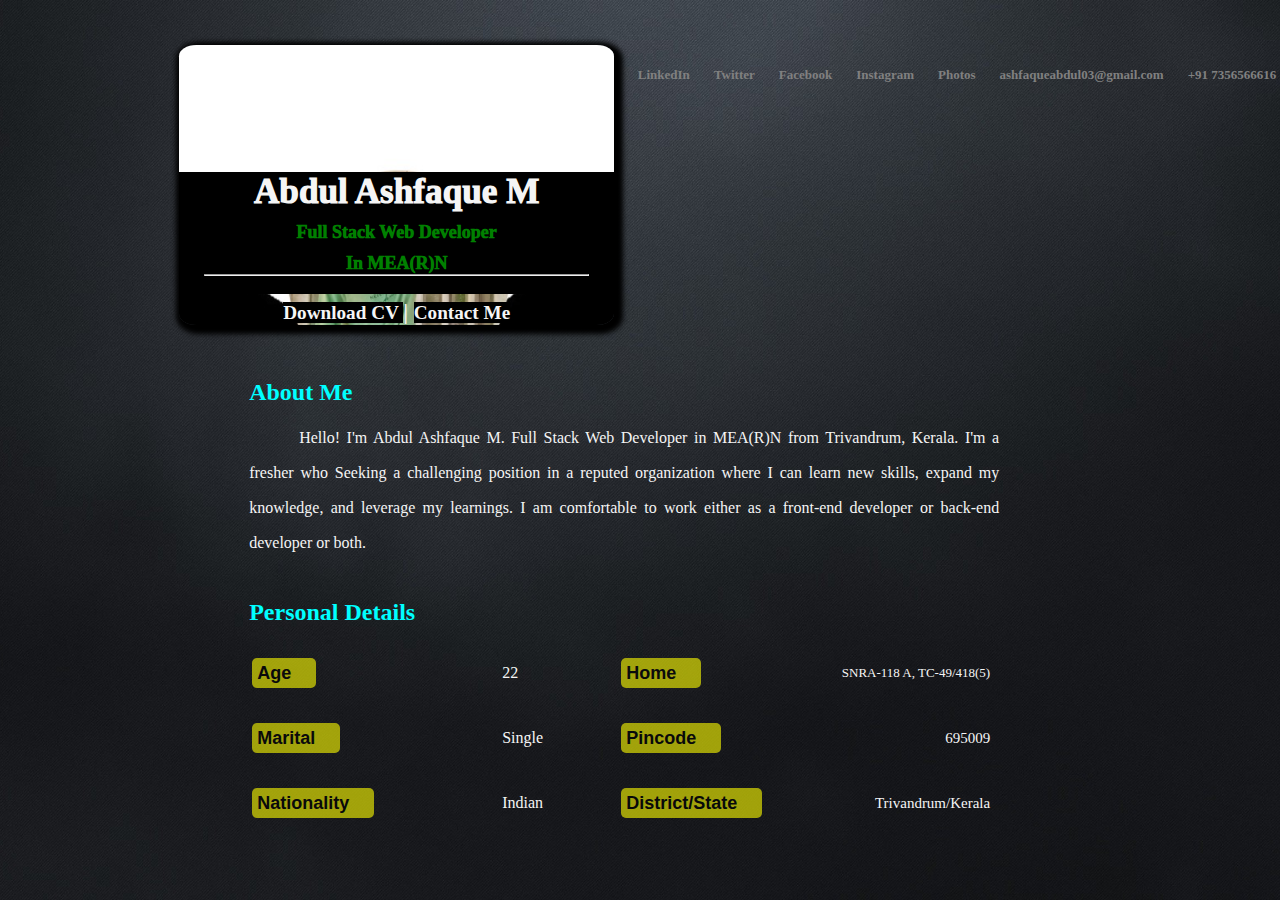
<file: index.html>
<!DOCTYPE html>
<html lang="en">
<head>
    <meta charset="UTF-8">
    <meta http-equiv="X-UA-Compatible" content="IE=edge">
    <meta name="viewport" content="width=device-width, initial-scale=1.0">
    <title>Resume | Abdul Ashfaque M</title>
    <link rel="stylesheet" href="style.css">
    <link rel="stylesheet" href="https://cdnjs.cloudflare.com/ajax/libs/font-awesome/4.7.0/css/font-awesome.min.css">
    <!-- CSS only -->
</head>
<style>

</style>
<body>   <!-- oncontextmenu="return false"; is used in html and javascript. It is an event. -->
    <div id="outerbox">                <!-- it means the action when right clicking the html page on that particular tag -->
        <div id="content">
            <div id="profile" class="centered">
                <div id="pro-pic"></div>
                <div id="name">
                    <h1 id="myname">Abdul Ashfaque M</h1>
                    <h3 class="role">Full Stack Web Developer</h3>
                    <div>
                        <span>
                            <h3 class="role">In MEA(R)N</h3>
                        </span>
                    </div>
                </div>
                <div id="hr-box">
                    <hr>
                </div>
                <div style="text-align: center;">
                    <a href="Resume.pdf" id="cv-down" download="Abdul_Asfaque_CV">Download CV </a>
                    <span style="font-size: 22px; font-weight: 800;"> | </span>
                    <a href="" id="cv-down"> Contact Me</a>
                </div>
            </div>
            <div id="data-descriptions">
                <div id="objective">
                    <h2 class="sub-heading">About Me</h2>
                    <p style="text-align: justify; text-indent: 50px;">
                        Hello! I'm Abdul Ashfaque M. Full Stack Web Developer in MEA(R)N from Trivandrum, Kerala.
                        I'm a fresher who Seeking a challenging position in a reputed organization where I can learn new skills, 
                        expand my knowledge, and leverage my learnings. I am comfortable to work either as a front-end developer 
                        or back-end developer or both.
                    </p>
                </div>
                <br>
                <div id="psnl-box">
                    <h2 class="sub-heading">Personal Details</h2>
                    <div id="psln-data">                     
                        <table>                            
                            <tr>
                                <th colspan=""> <mark class="marking">Age</mark></th>
                                <td id="divider"></td>                                    
                                <td>22</td>
                            </tr>

                            <tr>
                                <th colspan=""> <mark class="marking">Marital</mark></th>
                                <td id="divider"></td>                                    
                                <td>Single</td>
                            </tr>
                            
                            <tr>
                                <th colspan=""> <mark class="marking">Nationality</mark></th>
                                <td id="divider"></td>                                    
                                <td>Indian</td>
                            </tr>
                        </table>
                    </div>
                    <div id="contact-data">
                        <table>
                            <tr class="contact-row">
                                <th colspan=""> <mark class="marking">Home</mark></th> 
                                <td class="fontsize" colspan="3" style="font-size: 13px;">SNRA-118 A, TC-49/418(5)</td>
                            </tr>

                            <tr class="contact-row">
                                <th colspan=""> <mark class="marking">Pincode</mark></th> 
                                <td id="divider"></td>  
                                <td class="fontsize">695009</td>
                            </tr>

                            <tr class="contact-row">
                                <th colspan=""> <mark class="marking">District/State</mark></th> 
                                <td id="divider"></td>  
                                <td class="fontsize">Trivandrum/Kerala</td>
                            </tr>
                        </table>
                    </div>
                </div>


                <div id="edu-box">
                    <h2 class="sub-heading">Education</h2>
                    <div class="scroll-box">                        
                        <div id="edu-scroll">
                            <div class="educations l-h">
                                <p class="edu-name">B.Tech</p>
                                <div class="edu-line2"><p class="edu-branch">Computer Science</p></div>
                                <div class="edu-line2"><p class="edu-institute">@ MACE, Venjaramoodu</p></div>
                                <div>
                                    <div class="cgpa-box"><div class="marks-img bg1"></div></div>
                                    <div class="university-box"><img src="ktu_logo.png" alt="" width="100%" height="100%" class="img-ktu"></div>
                                </div>
                            </div> 

                            <div class="educations">
                                <p class="edu-name">Plus Two</p>
                                <div class="edu-line2"><p class="edu-branch">Biology Science</p></div>
                                <div class="edu-line2"><p class="edu-institute">@ St.Mary's HSS, Pattom</p></div>
                                <div>
                                    <div class="grade-box"><div class="marks-img bg2"></div></div>
                                    <div class="state-box"><img src="state.png" alt="" width="100%" height="100%"></div>
                                </div>
                            </div>
                            
                            <div class="educations">
                                <p class="edu-name">10TH</p>
                                <div class="edu-line2"><p class="edu-branch">SSLC</p></div>
                                <div class="edu-line2"><p class="edu-institute">@ St.Mary's HSS, Pattom</p></div>
                                <div>
                                    <div class="grade-box"><div class="marks-img bg3"></div></div>
                                    <div class="state-box"><img src="state.png" alt="" width="100%" height="100%"></div>
                                </div>
                            </div>
                        </div>
                    </div>
                </div>

                <div id="service-box">
                    <h2 class="sub-heading">My Services</h2>
                    <div class="scroll-box" style="height: 160px;">                        
                        <div id="service-scroll">
                            <div class="services"><img src="mdb.jpg" alt="" width="100%" height="100%" class="b-r" oncontextmenu="return false;"></div>
                            <div class="services"><img src="express.png" alt="" width="100%" height="100%"class="b-r" oncontextmenu="return false;"></div>
                            <div class="services"><img src="angular.png" alt="" width="100%" height="100%"class="b-r" oncontextmenu="return false;"></div>
                            <div class="services"><img src="react1.jpg" alt="" width="100%" height="100%"class="b-r" oncontextmenu="return false;"></div>
                            <div class="services"><img src="node.jpg" alt="" width="100%" height="100%"class="b-r" oncontextmenu="return false;"></div>
                            <div class="services"><img src="html_css_js_bootstrap.jpg" alt="" width="100%" height="100%"class="b-r" oncontextmenu="return false;"></div>
                            <div class="services" style="border: none; margin-bottom: 70px;"></div>
                        </div>
                    </div>
                </div>

                <div id="achievement-box">
                    <h2 class="sub-heading" style="margin-bottom: 20px;">My Achievements</h2>
                    <div id="achievements">
                        <p>
                            <li style="font-size: 20px ;">
                                Participated in 9th National Ringball Championship (2022) for Kerala held <span style="margin-left:25px ;">&#64</span> Panipat, Haryana
                            </li>
                        </p> 
                    </div>                    
                </div>

                <div id="lang-box">
                    <h2 class="sub-heading" style="margin-bottom: 20px;">Languages</h2>
                    <div class="lang">
                        <p>Malayalam</p>
                        <div id="star-mal"></div>
                    </div>  
                    <div class="lang">
                        <p>English</p>
                        <div id="star-eng"></div>
                    </div>                  
                </div>
                
                <h2 class="sub-heading">Fun Facts</h2>
                <div id="fun-box">
                    <div class="funs"><img class="b-c" src="coding1.jpg" alt="" width="100%" height="100%" class="b-r" oncontextmenu="return false;"></div>
                    <div class="funs"><img class="b-c" src="bb1.jpg" alt="" width="100%" height="100%" class="b-r" oncontextmenu="return false;"></div>
                    <div class="funs"><img class="b-c" src="music1.jpg" alt="" width="100%" height="100%" class="b-r" oncontextmenu="return false;"></div>
                    <div class="funs"><img class="b-c" src="pecicart.jpg" alt="" width="100%" height="100%" class="b-r" oncontextmenu="return false;"></div>
                </div>

                <div>
                    <h2 class="sub-heading" style="margin-bottom: 30px">Quote</h2>                   
                    <span id="quote-symbol">“</span><span id="quote-symbol1">❞</span>
                    <p id="quotes">In some ways, programming is like painting. You start with a blank canvas and certain basic
                    raw materials. You use a combination of science, art, and craft to determine what to do with them.</p>
                </div>
                <br>
                <div id="imagebox">
                    <img src="img3.jpg" alt="" height="100%" width="100%" style="border-radius: 100%;" oncontextmenu="return false;">
                </div>
                <div style="text-align: center; margin: 10px;">
                    <h2>Abdul Ashfaque M</h2>
                    <h5>Full Stack Web Developer</h5>
                </div>
            </div>
        </div>    
        <div id="footer">
            <a href="www.linkedin.com/in/abdul-ashfaque-m-103a4b16b" id="footer-links">LinkedIn</a>
            <a href="https://twitter.com/i/flow/login" id="footer-links">Twitter</a>
            <a href="https://www.facebook.com/abdul.ashfaque.33" id="footer-links">Facebook</a>
            <a href="https://www.instagram.com/accounts/login/" id="footer-links">Instagram</a>
            <a href="myphotos.html" id="footer-links">Photos</a>
            <a href="" id="footer-links">ashfaqueabdul03@gmail.com</a>
            <a href="" id="footer-links">+91 7356566616</a>
        </div>    
    </div>
</body>
</html>
</file>
<file: style.css>
/* html {
        scroll-behavior: smooth;
} */
*{
    margin: 0%;
    touch-action: none;
    -webkit-touch-callout: none;
    -webkit-user-select: none;
    -khtml-user-select: none;
    -moz-user-select: none;
    -ms-user-select: none;
    user-select: none;
}

body{
    width: 100%;
/*     height: 660px; */
    margin: 0%;
    background-image: url(img2.jpg);
    background-position: center;
    background-repeat: no-repeat;
    background-attachment: fixed;
    background-size: cover;
    color: whitesmoke;
}
body::-webkit-scrollbar{
    width: 0px;
}

#outerbox
{
    width: 100%;
    height: 100%;
}

#content
{
    height: 89.39393939%;
    margin-top: 3.5%;
    margin-left: 14%;
}
#profile{
    width: 435px;
    height: 94%;
    background-image: url(img1.png);
    background-size: cover;
    background-repeat: no-repeat;
    border: 0px solid black;
    border-radius: 4%;
    -moz-box-shadow:    3px 3px 5px 6px black;
    -webkit-box-shadow: 3px 3px 5px 6px black;
    box-shadow:         3px 3px 5px 6px black;
    float: left;
}
/* .centered {
    position: relative;
    top: 45%;
    left: 17%;
    transform: translate(-50%, -50%);
    -webkit-transform: translate(-50%, -50%);
    -moz-transform: translate(-50%, -50%);
    -o-transform: translate(-50%, -50%);
    -ms-transform: translate(-50%, -50%);
} */
#pro-pic{
    width: 50%;
    height: 39%;
    margin-top: 127px;

}
#name{
    height: 23.5%;
    background-color: black;
    text-align: center;
    margin-top: 5%;
}
#myname{
    font-size: 220%;
    font-weight:1000 ;
    margin: 2%;
}
.role{
    font-size: 18px;
    font-weight:1000 ;
    margin-top: 10px;
    color: green;
    text-align: center;
}
#hr-box{
    height: 20px;
    margin-bottom: 5px;
    background-color: black;
    padding-left: 25px;
    padding-right: 25px;
}
#cv-down{
    text-decoration: none;
    font-size: larger;
    font-weight: 600;
    color: whitesmoke;
    background-color: black;
    
}
#data-descriptions{
    width: 750px;
    height: 469px;
    margin-top: 30px;
    margin-left: 50px;
    padding: 20px;
    float: left;
    border-radius: 10px;
    line-height: 35px;
    overflow: scroll;
    overflow-x: hidden;
}
#data-descriptions::-webkit-scrollbar{
    width: 50px;
}
#objective{
    width: 100%;
}
#psnl-box{
    width: 100%;
    height: 280px;
}
.sub-heading{
    color: #00FFFF;
    margin-bottom: 10px;
    font-size: 150%;
}
#psln-data{
    width: 45.2%;
    /* border-right: 2px solid #454545; */
    float: left;
    margin-right: 30px;
}
tr{
    line-height: 60px;
    text-align: left;
}
th{
    color: white;
    border-radius: 5px;
}
td{
    font-size: medium;
}
#divider{
    width: 120px;
}
.marking{
    padding: 5px;
    font-size: 18px;
    font-family: 'Franklin Gothic Medium', 'Arial Narrow', Arial, sans-serif;
    padding-right: 25px;
    border-radius: 5px;
    margin-bottom: 50px;
    font-weight: 900;
    background-color: yellow;
    opacity: .6;
}
#contact-data{ 
    width: 50%;
    margin-bottom: 20px;
    float: left;
}
.fontsize{
    font-size: 15px;
    text-align: right;
}
#edu-box{
    width: 100%;
    height: 320px;
    
}
.educations{
    width: 300px;
    height: 200px;
    float: left;
    border: 2px solid whitesmoke;
    border-radius: 10px;
    margin: 10px;
    padding: 10px;
    background-image: url(black-bg1.jpeg);
    background-size: cover;
    text-align: left;
    font-size: 14px;
}
#edu-scroll{
    width: 152%;
}

.l-h{
    line-height: 30px;
}
.edu-line2{
    float: left; 
    width: 50%;
    
}
.edu-branch{
    font-style: italic;
    margin-left: 22px;
}
.edu-name{
    font-size: 25px;
    color: white;
    font-weight: 900;
    text-align: center;
    margin-bottom: 15px;
}
.edu-institute{
    text-align: right;
    font-style: italic;
}

.cgpa-box{
    margin-top: 20px;
    border-right: 1px solid #454545;
    float: left;
}
.marks-img{
    width: 100px;
    height: 100px;
    margin-left: 20px;
    margin-right: 35px;
    background-size: cover;
    border-radius: 10px;
    opacity: .7;
}
.bg1{
    background-image: url(cgpa.png);
}
.bg2{
    background-image: url(grade12.png);
}
.bg3{
    background-image: url(grade10.png);
}
.university-box{
    margin-left: 35px;
    margin-top: 15px;
    width: 80px;
    height: 100px;
    border-radius: 0px;
    float: left;
}
.img-ktu{
    border: 3px solid white;
    background-color: whitesmoke;
    border-radius: 10px;
}
.state-box{
    width: 80px;
    height: 80px;
    margin-left: 35px;
    margin-top: 25px;
    border-radius: 0px;
    float: left;
}
.grade-box{
    margin-top: 10px;
    border-right: 1px solid #454545;
    float: left;
}
#service-box{
    width: 100%;
    height: 230px;
}
.scroll-box{
    width: 97%;    
    overflow: scroll;
    overflow-y: hidden;
    /* border: 2px solid whitesmoke; */
    /* text-align: center; */
}
.scroll-box::-webkit-scrollbar{
    height: 10px;
}
.scroll-box::-webkit-scrollbar-track {
    /* width: px; */
    /* background: #f1f1f1; */
}
.scroll-box::-webkit-scrollbar-thumb:hover {
    background: whitesmoke;
    border-radius: 10px;
    width: 100px;

    /* width: 20px; */
  }
  
#service-scroll{
    width: 195%;
    height: 140px;
}
.services{
    width: 200px;
    height: 125px;
    float: left;
    border: 2px solid lightgray;
    border-radius: 10px;
    margin: 8px;
}
.b-r{
    border-radius: 10px;
}
#achievement-box{
    width: 97.5%;
    height: 230px;
}
#achievements{
    border: 5px solid whitesmoke; 
    padding: 20px;
    padding-right: 10px; 
    margin-left: 10px; 
    border: double;
}
#lang-box{
    width: 100%;
    height: 190px;
}
.lang{
    width: 45%;
    font-size: 21px;
    font-weight: 700;
    float: left;
}
.langs{
    width: 30%;
    height: 35px;
    margin-top: 15px;
    margin-left: 20px;
}
#star-mal{
    width: 56%;
    height: 35px;
    margin-top: 15px;
    background-image: url(5_star.png);
    background-size: cover;
    margin-left: -5px;
}
#star-eng{
    width: 56%;
    height: 35px;
    margin-top: 15px;
    background-image: url(4_star.png);
    background-size: cover;
    margin-left: -5px;
}
#fun-box{
    padding-top: 10px;
    width: 100%;
    height: 210px;
}
.funs{
    width: 150px;
    height: 150px;
    float: left;
    border: 2px solid whitesmoke;
    border-radius: 100%;
    margin: 1%;
}
.b-c{
    border-radius: 100%;
}
#quote-symbol{
    font-size: 70px;
}
#quote-symbol1{
    font-size: 50px;
    margin-left: 90%;
}
#quotes{
    font-size: 16px;
    padding-left: 30px;
    padding-right: 33px;
    text-align: center;
    font-style: italic;
}
#imagebox{
    width: 100px;
    height: 100px;
    border: 1px solid whitesmoke;
    border-radius: 50px;
    margin-left: 300px;
}
#footer
{
    width: 100%;
    height: 40px;
    text-align: center;
    padding-top:20px;
}
#footer-links{
    text-decoration: none;
    color: grey;
    font-size: small;
    font-weight: 700;
    padding-left: 20px;
}
</file>
